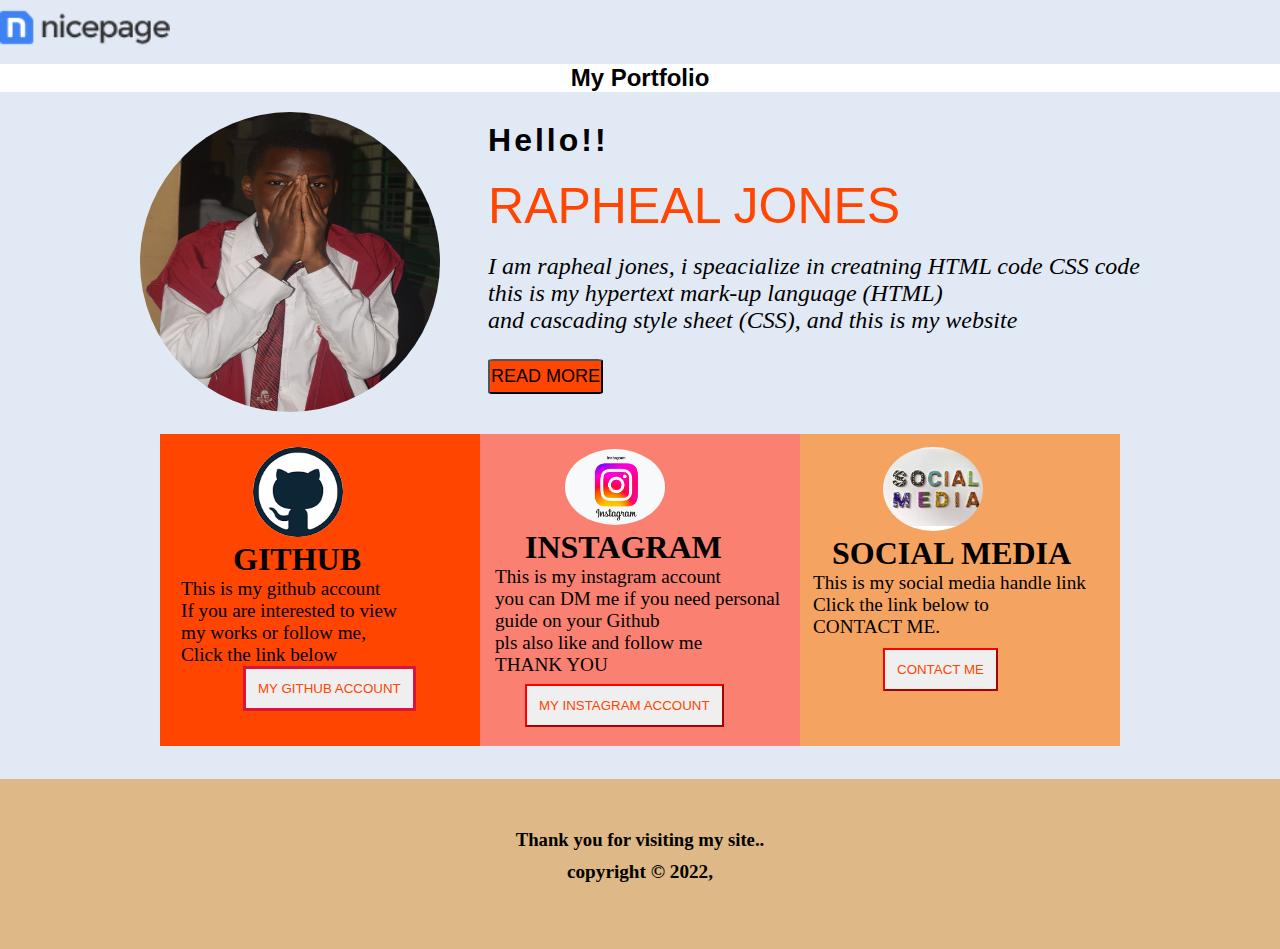
<file: index.html>
<!DOCTYPE html>
<html lang="en">
<head>
    <meta charset="UTF-8">
    <meta http-equiv="X-UA-Compatible" content="IE=edge">
    <meta name="viewport" content="width=device-width, initial-scale=1.0">
    <link rel="stylesheet" href="index.css">
    <title>My Portfolio</title>
</head>
<body>
    
   <div class="section_top">
    <div class="sectionA">
        <img src="./img/logo-w.png" alt="">
    
    </div>
<div class="sectionA1">
    <h2>my portfolio</h2>
</div> 
<!-- <div class="evn"> -->
<div class="sectionB">
    <div><img src="./img/DSC_0672.JPG" alt=""> 
    </div> 
    <div id="detail">
        <h3>hello!!</h3><br>
        <h1>rapheal jones</h1><br>
        <p><i> I am rapheal jones, i speacialize in creatning HTML code CSS code    <br>    this is my hypertext mark-up language (HTML) <br> and cascading style sheet (CSS), and this is my website </i></p>
        <div class="button">
           <a href="read more.html"> <button> read more</button></a> 
        </div>
    </div>
</div>
<br>
<div class="id">
<div class="sectionC">
    <img width="90px" src="./img/download.png" alt="">
    <h1>github</h1>
       <p>This is my github account <br>If you are interested to view <br> my works or follow me, <br> Click the link below </p>
       <button>MY GITHUB ACCOUNT</button>
</div>  
<div class="me">
    <img width="100px" src="./img/Screenshot_20220828-153041.png" alt="">
    <h1>instagram</h1>
    <p>This is my instagram account <br> you can DM me if you need personal <br> guide on your Github <br> pls also like and follow me  <br> THANK YOU</p>
    <button>MY INSTAGRAM ACCOUNT</button>
</div>
    <div class="social">
        <img src="./img/Screenshot_20220828-153345.png" alt="">
        <h1>social media</h1>
        <p>This is my social media handle link <br> Click the link below to <br> CONTACT ME.</p>
        <button>CONTACT ME</button>
    </div>
</div>
<!-- </div> -->
<br>
<div class="foot">
    <footer>
        <h3>Thank you for visiting my site..</h3>
       <h4>copyright &copy; 2022,</h4> 
  
    </footer>
</div>




</body>
</html>
</file>
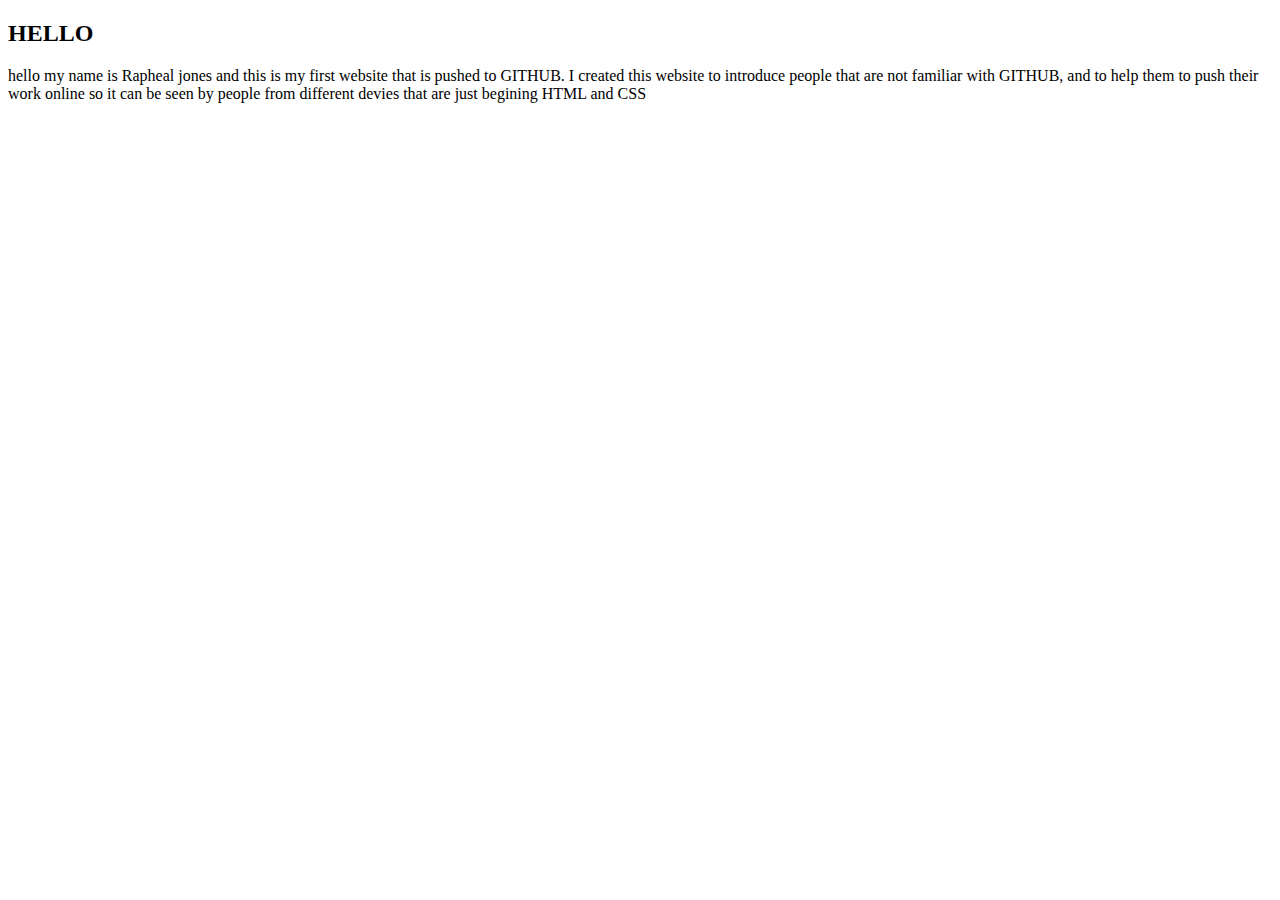
<file: read more.html>
<!DOCTYPE html>
<html lang="en">
<head>
    <meta charset="UTF-8">
    <meta http-equiv="X-UA-Compatible" content="IE=edge">
    <meta name="viewport" content="width=device-width, initial-scale=1.0">
    <title>READ MORE</title>
</head>
<body>
    <h2>HELLO</h2>
<p>hello my name is Rapheal  jones and this is my first website that is pushed to GITHUB. I created this website to introduce  people that are not familiar with GITHUB, and to help them to push their work online so it can be seen by people from different devies that are just begining HTML and CSS    </p>
</body>
</html>
</file>
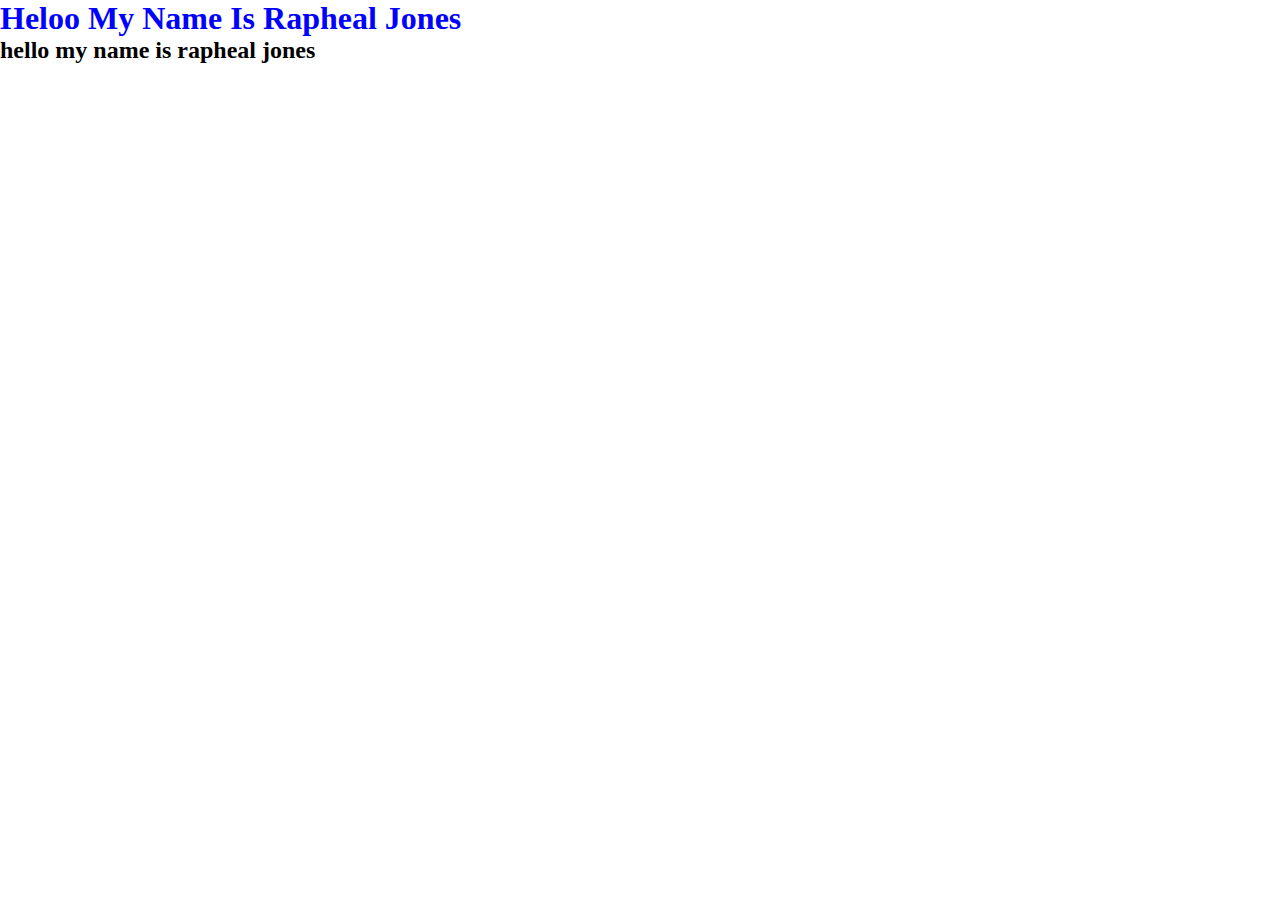
<file: media query/media query.html>
<!DOCTYPE html>
<html lang="en">
<head>
    <meta charset="UTF-8">
    <meta http-equiv="X-UA-Compatible" content="IE=edge">
    <meta name="viewport" content="width=device-width, initial-scale=1.0">
    <link rel="stylesheet" href="media.css">
    <title>Document</title>
</head>
<body>
    <div class="media">
    <h1>heloo my name is rapheal jones</h1>
    <h2>hello my name is rapheal jones</h2>
</div>
</body>
</html>
</file>
<file: index.css>
*{
    padding: 0px;
    box-sizing: border-box;
    margin: 0px;
}
body{
    background-color: rgba(212, 224, 239, 0.716);
}
h2{
    text-transform: capitalize;
    font-size: xx-large;
    background-color: white;
    font-family: 'Gill Sans', 'Gill Sans MT', Calibri, 'Trebuchet MS', sans-serif;
}
.sectionA img{
    width: 170px;
    height: 100%;
}
.sectionA1{
    background-color: white;
    margin-top: 5px;
    text-align: center;
}
/* .evn{
    display: flex;
    flex-direction: column;
    align-content: center;
    justify-content: center;
} */
.sectionB{
    display: flex;
    align-content: center;
    justify-content: center;
}
.sectionB img{
    width: 300px;
    height: 300px;
    border-radius: 50%;
    margin-right: 48px;
}
.sectionB h3{
    margin-top: 30px;
    letter-spacing: 3px;
    font-family: 'Gill Sans', 'Gill Sans MT', Calibri, 'Trebuchet MS', sans-serif;
    text-transform: capitalize;    
}
.sectionB button{
    width: 130px;
    height: 35px;
    margin-top: 25px;
    background-color: orangered;
    text-transform: uppercase;
    color: white;
    letter-spacing: 2px;
    border-radius: 5%;
    

}

.sectionB p{
    font-size: larger;
}

 .sectionB h1{
text-transform: uppercase;
    color: orangered;
     font-family:Impact, Haettenschweiler, 'Arial Narrow Bold', sans-serif;
     font-weight: 900;
     font-size: 50px;
}
.id{
    display: flex;
    flex-direction: row;
    justify-content: center;
    align-content: center;
    margin-bottom: 15px;

}
.id button{
    border-color: red;
    padding: 12px;
    color: orangered;
}
.id button:hover{
    color: white;
    background-color: black;
}
.id img{
    border-radius: 50%;
}
.id p{
    font-size: medium;
}
.sectionC{
    padding: 8px;
    border: 5px solid orangered;
    width: 320px;
    height: 312px;
    background-color: orangered;
}
.sectionC h3{
    text-transform: capitalize;
    font-size: x-large;
    letter-spacing: 3px;
}
.sectionC p{
    font-size: x-large;
    margin-left: 8px;
}
.sectionC h1{
    text-transform: uppercase;
    margin-left: 60px;
}
.sectionC button{
    border: 3px solid crimson;
    margin-left: 70px;
    margin-top: 0px;
}
.sectionC img{
    margin-left: 80px;
}
.me{
    padding: 10px;
    border: 5px solid salmon;
    background-color: salmon;
    width: 320px;
    height: 312px;
    color: black;
}
.me p{
    font-size: larger;
}
.me h1{
    text-transform: uppercase;
    margin-left: 30px;
}
.me button{
    margin-left: 30px;
    margin-top: 10px;
}
.me img{
    margin-left: 70px;
}
.social{
    padding: 8px;
    border: 5px solid sandybrown;
    width: 320px;
    height: 312px;
    background-color: sandybrown;
    color: black;
}
.social h1{
    margin-left: 19px;
    text-transform: uppercase;
       
}
.social p{
    font-size: larger;
}
.social img{
    width: 100px;
    margin-left: 70px;
}
.social button{
    padding: 12px;
    margin-left: 70px;
    margin-top: 50px;

}
.foot{
    text-align: center;
    background-color: burlywood;
    width: 100%;
    height: 170px;
}
.foot h4{
    margin-top: -40px;
    font-size: larger;
}
.foot h3{
    padding: 50px;
    margin-top: ;
}
@media screen and (min-width:300px) and (max-width: 850px) {
    .sectionA1{
        margin-top: 20px;
        font-size: large;
    }
    .sectionA1 h2{
        font-size: large;
    }
    .sectionB h3{
        letter-spacing: 0px;
    }
    .sectionB h1{
        color: red;
        font-size: x-large;
    }
    .sectionB p{
        font-size: small;
    }
    .sectionB button{
        font-size: x-small;
        letter-spacing: 0px;
        width: 100px;
        height: 20px;
        margin-top: 10px;
    }
    .sectionB img{
        width: 250px;
        height: 250px;
    }
    .sectionB{
        display: flex;
        flex-direction: column;
        align-items: center;
        justify-content: center;
        
    }
    .id{
        display: flex;
        flex-direction: column;
        justify-content: center;
        align-items: center;
        row-gap: 10px;
    }
    .sectionC h1{
        font-size: larger;
    }
    .sectionC img{
        width: 70px;
    }
    
    .sectionC p{
        margin-left: 20px;
        font-size: large;
    }
    .sectionC button{
        font-size: x-small;
        margin-top: 7px;
        border: 0px;
        padding: 3px;
    }
    .sectionC{
     border-radius: 5px;
    width: 254px;
    height: 245px;
    }
    .me h1{
        margin-left: 50px;
        font-size: larger;
    }
    .me img{
        width: 70px;
    }
    .me p{
        margin-left: 30px;
        font-size: small;
    }
    .me{
        border-radius: 5px;
        width: 300px;
        height: 250px;
        
        
    }
    .me button{
        margin-top: 10px;
        padding: 3px;
        font-size: x-small;
        
    }
    .me{
        height: 245px;
        width: 254px;

        
    }
    .social h1{
        font-size:larger;
    }
    .social p{
        font-size: medium;
    }
    .social button{
        font-size: x-small;
        padding: 3px;
        margin-top: 7px;
    }
    .social{
        border-radius: 5px;
        height: 245px;
        width: 254px;



    }
    .foot h4{
        font-size:x-large
    }
    .foot p{
        font-size:small
    }
    
}
@media screen and (min-width:900px) and (max-width: 1450px) {
    .sectionA1 h2{
        margin-top: -3opx;
        font-family: 'Lucida Sans', 'Lucida Sans Regular', 'Lucida Grande', 'Lucida Sans Unicode', Geneva, Verdana, sans-serif;
        font-size: x-large;
        font-weight: 800;
    }
    .sectionB img{
        width: 300px;
        margin-top: 20px;
    }
    .sectionB h1{
        font-size:x-large larger;
        font-weight: 300;
    }
    .sectionB h3{
        font-size: xx-large;
    }
    .sectionB p{
        font-size: x-large;
    }
    .sectionB button{
        letter-spacing: 0;
        width: 115px;
        height: 35px;
        color: black;
        font-size: large;
    }
    .id {
        display: flex;
        flex-direction: row;
    }
    .id p{
        font-size: larger;
    }
    .me button{
        margin-top: 8px;
    }
    .social button{
        margin-top: 10px;
    }
}
</file>
<file: media query/media.css>
*{
    padding: 0%;
    box-sizing: border-box;
    margin: 0%;
}
.media h1{
    text-transform: capitalize;
    color: blue;
}
@media screen and (max-width: 480px) {
.media h1{
    color: blueviolet;
    text-transform: uppercase;
}
}
</file>
